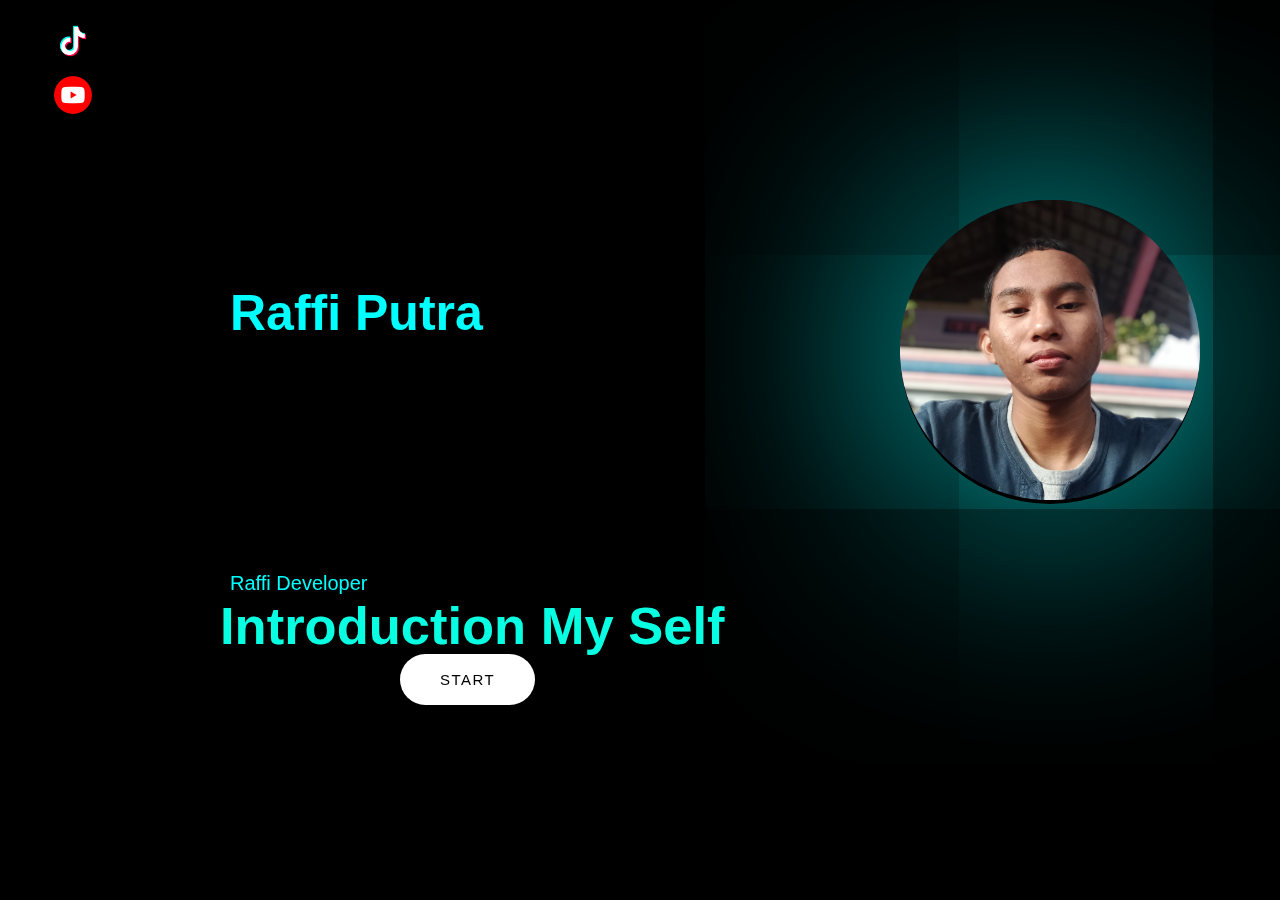
<file: index.html>
<!DOCTYPE html>
<html lang="en">
<head>
    <meta charset="UTF-8">
    <meta name="viewport" content="width=device-width, initial-scale=1.0">
    <title>WebsiteRaffi</title>
    <link rel="stylesheet" href="style.css">
</head>
<body>
    <h1 class="head1">Raffi Putra</h1>
    <div class="div1">
        <p>Raffi Developer</p>
    </div>
    <div class="div2">
        <h2>Introduction My Self</h2>
    </div>
    <div class="div3">
        <img src="profil.png" alt="" width="300px">
    </div>
    <div class="div4">
        <button onclick="document.location='layout/button.html'">Start</button>
    </div>
    <div class="div5">
        <ul>
            <li>
                <a href="https://www.tiktok.com/@raffikece2">
                    <img src="tiktok.jpg" alt="" width="50px">
                </a>
            </li>
            <li>
                <a href="https://www.youtube.com/@raffikece2806">
                    <img src="youtube.jpg" alt="" width="50px">
                </a>
            </li>
        </ul>
    </div>
</body>
</html>
</file>
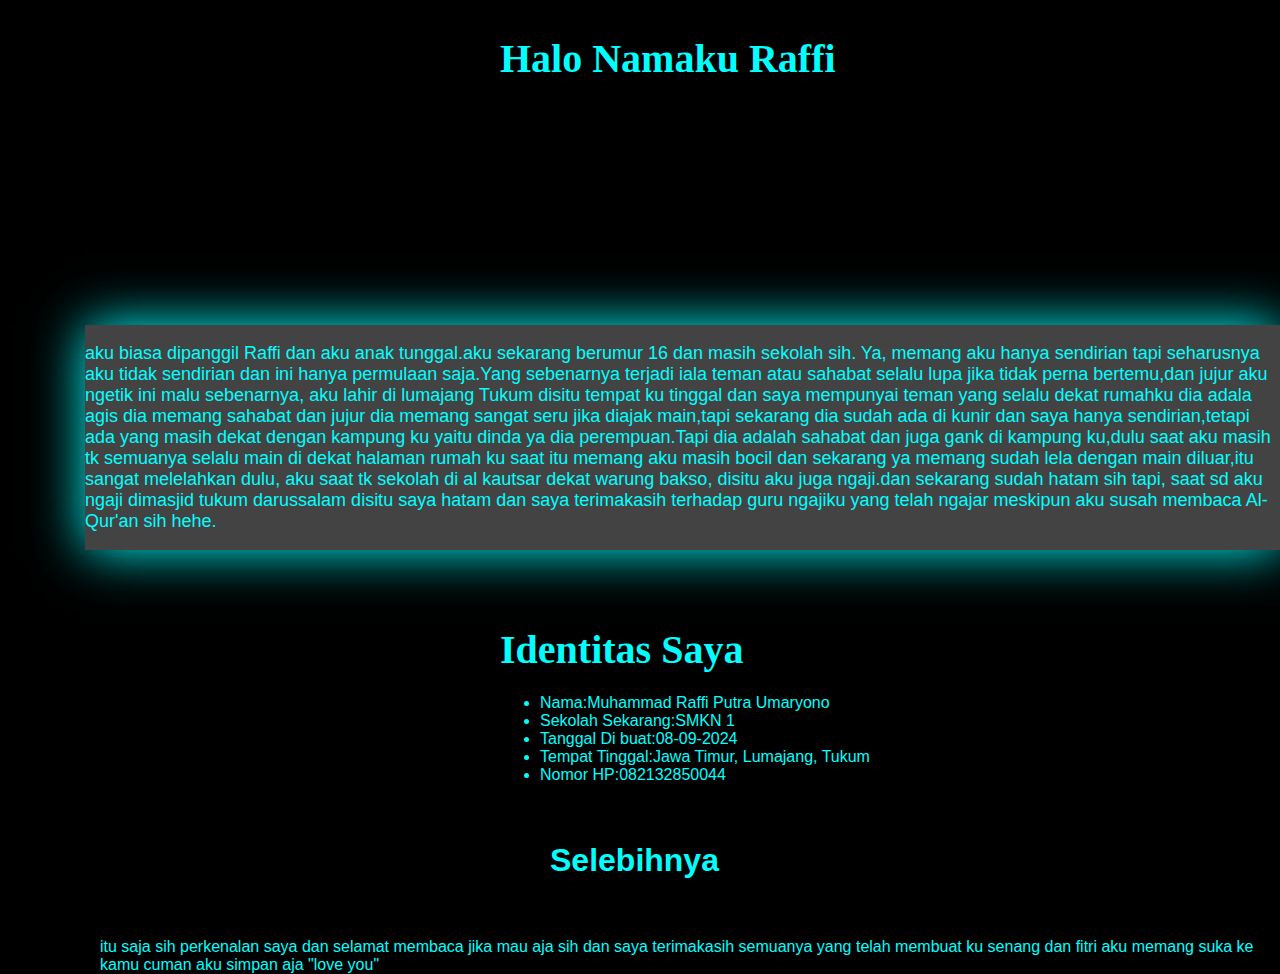
<file: layout/button.html>
<!DOCTYPE html>
<html lang="en">
<head>
    <meta charset="UTF-8">
    <meta name="viewport" content="width=device-width, initial-scale=1.0">
    <link rel="stylesheet" href="style1.css">
    <title>Introduction</title>
</head>
<body>
    <h1 class="header"> Halo Namaku Raffi</h1>
    <div class="div1">
        <p>
            aku biasa dipanggil Raffi dan aku anak tunggal.aku sekarang berumur 16 dan masih sekolah sih. Ya, memang aku hanya sendirian 
            tapi seharusnya aku tidak sendirian dan ini hanya permulaan saja.Yang sebenarnya terjadi
            iala teman atau sahabat selalu lupa jika tidak perna bertemu,dan jujur aku ngetik ini malu sebenarnya,
            aku lahir di lumajang Tukum disitu tempat ku tinggal dan saya mempunyai teman yang selalu dekat rumahku
            dia adala agis dia memang sahabat dan jujur dia memang sangat seru jika diajak main,tapi sekarang dia sudah ada
            di kunir dan saya hanya sendirian,tetapi ada yang masih dekat dengan kampung ku yaitu dinda ya dia perempuan.Tapi
            dia adalah sahabat dan juga gank di kampung ku,dulu saat aku masih tk semuanya selalu main di dekat halaman rumah ku
            saat itu memang aku masih bocil dan sekarang ya memang sudah lela dengan main diluar,itu sangat melelahkan
            dulu, aku saat tk sekolah di al kautsar dekat warung bakso, disitu aku juga ngaji.dan sekarang sudah hatam sih tapi, saat sd
            aku ngaji dimasjid tukum darussalam disitu saya hatam dan saya terimakasih terhadap guru ngajiku yang telah ngajar meskipun aku
            susah membaca Al-Qur'an sih hehe.
        </p>
    </div>
    <h1 class="header2">Identitas Saya</h1>
    <div class="div2">
        <ul>
            <li>Nama:Muhammad Raffi Putra Umaryono</li>
            <li>Sekolah Sekarang:SMKN 1</li>
            <li>Tanggal Di buat:08-09-2024</li>
            <li>Tempat Tinggal:Jawa Timur, Lumajang, Tukum</li>
            <li>Nomor HP:082132850044</li>
        </ul>
    </div>
    <h1 class="header3">Selebihnya</h1>
    <p class="paragrap">itu saja sih perkenalan saya dan selamat membaca jika mau aja sih dan saya terimakasih semuanya yang telah membuat ku
        senang dan fitri aku memang suka ke kamu cuman aku simpan aja "love you"
    </p>
</body>
</html>
</file>
<file: style.css>
body {
    background-color: black;
}
.div3 {
    position: absolute;
    top: 200px;
    left: 900px;
    box-shadow: 0 0 300px aqua;
    border-radius: 100%;
}
.head1 {
    position: fixed;
    top: 250px;
    left: 230px;
    color: aqua;
    font-family:'Segoe UI', Tahoma, Geneva, Verdana, sans-serif;
    font-size: 50px;
}
.div1 {
    position: fixed;
    color: aqua;
    font-family: Arial, Helvetica, sans-serif;
    font-size: 20px;
    bottom: 285px;
    left: 230px;
}
.div2 {
    position: fixed;
    color: rgb(8, 255, 226);
    font-family:'Gill Sans', 'Gill Sans MT', Calibri, 'Trebuchet MS', sans-serif;
    font-size: 35px;
    bottom: 200px;
    left: 220px;
}
.div4 {
    position: absolute;
    bottom: 195px;
    left: 400px;
}
button {
  padding: 17px 40px;
  border-radius: 50px;
  cursor: pointer;
  border: 0;
  background-color: white;
  box-shadow: rgb(0 0 0 / 5%) 0 0 8px;
  letter-spacing: 1.5px;
  text-transform: uppercase;
  font-size: 15px;
  transition: all 0.5s ease;
}

button:hover {
  letter-spacing: 3px;
  background-color: hsl(188, 100%, 50%);
  color: hsl(0, 0%, 100%);
  box-shadow: rgb(0, 247, 255) 0px 7px 29px 0px;
}

button:active {
  letter-spacing: 3px;
  background-color: hsl(163, 100%, 50%);
  color: hsl(0, 0%, 100%);
  box-shadow: rgb(0, 238, 255) 0px 0px 0px 0px;
  transform: translateY(10px);
  transition: 100ms;
}
</file>
<file: layout/style1.css>
body {
    background-color: black;
}
.header {
    position: absolute;
    color: aqua;
    font-family: 'Times New Roman', Times, serif;
    font-size: 40px;
    left: 500px;
}
 .div1 {
    position: absolute;
    color: aqua;
    left: 85px;
    bottom: 350px;
    box-shadow: aqua 0 0 50px;
    background-color: rgb(68, 67, 67);
    background-position: 100%;
    font-family: 'Gill Sans', 'Gill Sans MT', Calibri, 'Trebuchet MS', sans-serif;
    font-size: 18px;
}
.header2 {
    position: absolute;
    color: aqua;
    left: 500px;
    bottom: 200px;
    font-family: Cambria, Cochin, Georgia, Times, 'Times New Roman', serif;
    font-size: 40px;
}
.div2 {
    position: absolute;
    color: aqua;
    bottom: 100px;
    left: 500px;
    font-family: 'Franklin Gothic Medium', 'Arial Narrow', Arial, sans-serif;
}
.header3 {
    position: absolute;
    color: aqua;
    bottom: 0px;
    left: 550px;
    font-family: 'Trebuchet MS', 'Lucida Sans Unicode', 'Lucida Grande', 'Lucida Sans', Arial, sans-serif;
}
.paragrap {
    position: absolute;
    position: absolute;
    color: aqua;
    bottom: -90px;
    left: 100px;
    font-family: 'Trebuchet MS', 'Lucida Sans Unicode', 'Lucida Grande', 'Lucida Sans', Arial, sans-serif;
}
</file>
